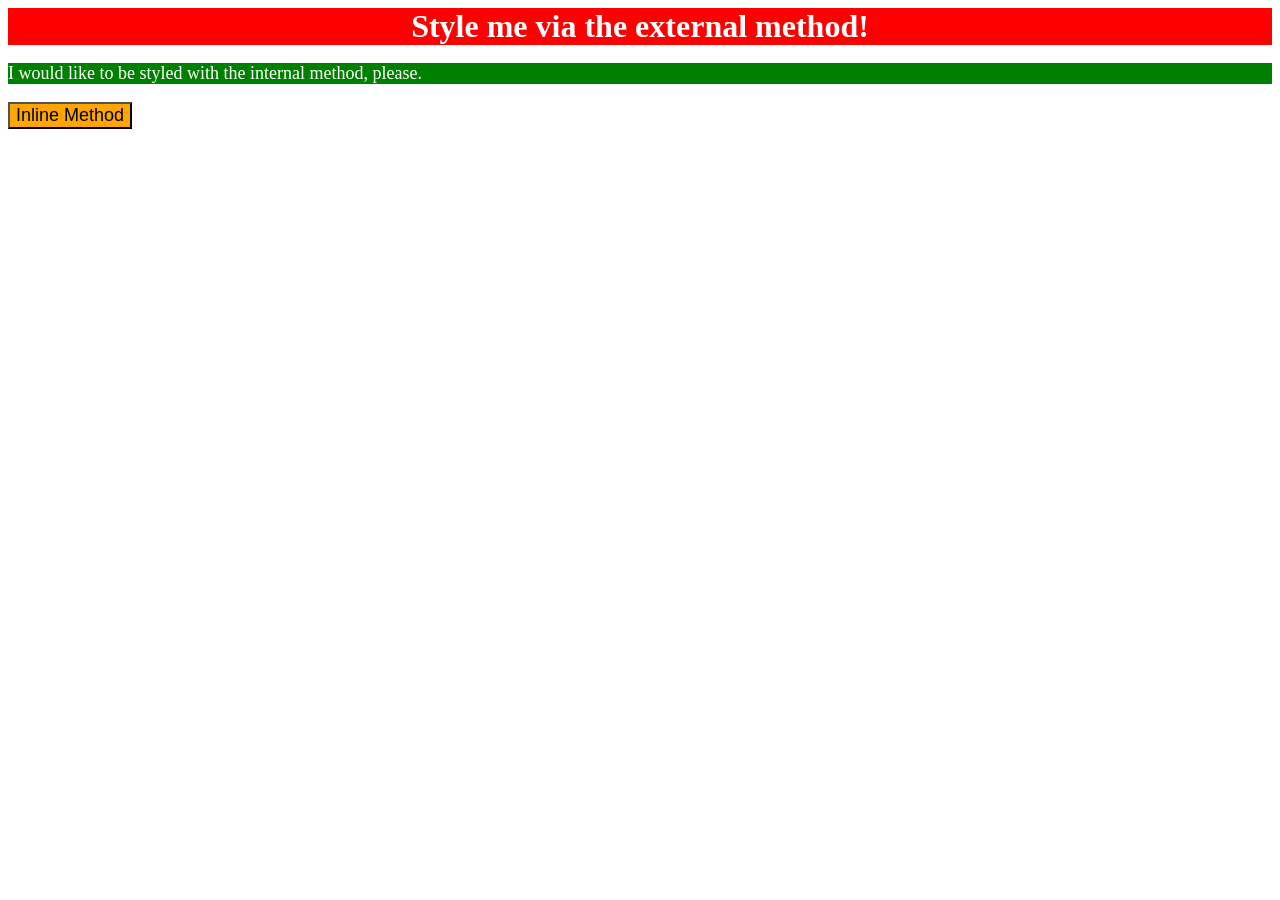
<file: foundations/intro-to-css/01-css-methods/index.html>
<!DOCTYPE html>
<html lang="en">
  <head>
    <meta charset="UTF-8">
    <meta http-equiv="X-UA-Compatible" content="IE=edge">
    <meta name="viewport" content="width=device-width, initial-scale=1.0">
    <link rel="stylesheet" href="./styles.css">
    <style>
      p{
        background-color: green; color: white; font-size: 18px;
      }
    </style>
    <title>Methods for Adding CSS</title>
  </head>
  <body>
    <div>Style me via the external method!</div>
    <p>I would like to be styled with the internal method, please.</p>
    <button style="background-color: orange; font-size: 18px;">Inline Method</button>
  </body>
</html>
</file>
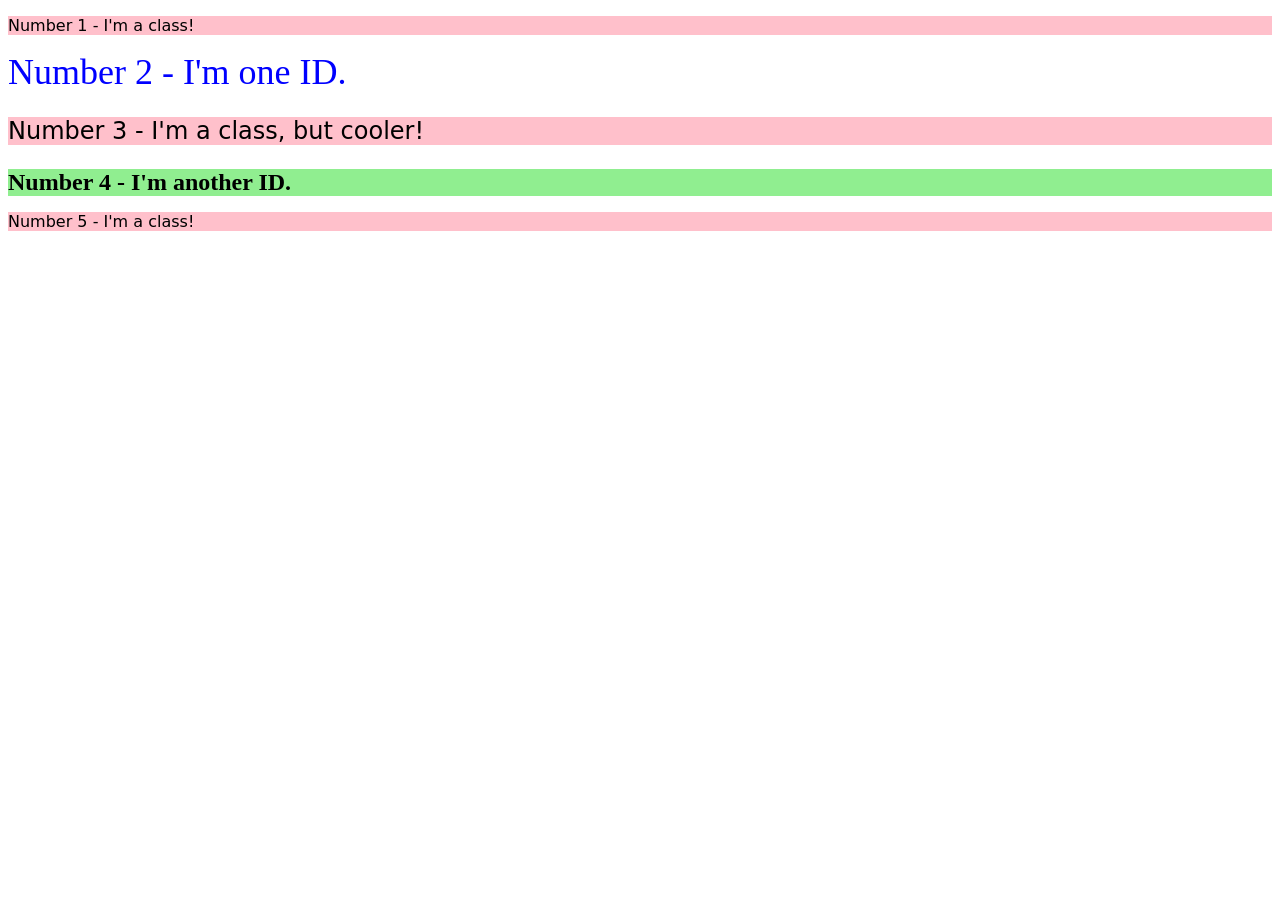
<file: foundations/intro-to-css/02-class-id-selectors/index.html>
<!DOCTYPE html>
<html lang="en">
  <head>
    <meta charset="UTF-8">
    <meta http-equiv="X-UA-Compatible" content="IE=edge">
    <meta name="viewport" content="width=device-width, initial-scale=1.0">
    <title>Class and ID Selectors</title>
    <link rel="stylesheet" href="style.css">
  </head>
  <body>
    <p class="odd">Number 1 - I'm a class!</p>
    <div id="second">Number 2 - I'm one ID.</div>
    <p class="odd" id="cooler">Number 3 - I'm a class, but cooler!</p>
    <div id="fourth">Number 4 - I'm another ID.</div>
    <p class="odd">Number 5 - I'm a class!</p>
  </body>
</html>
</file>
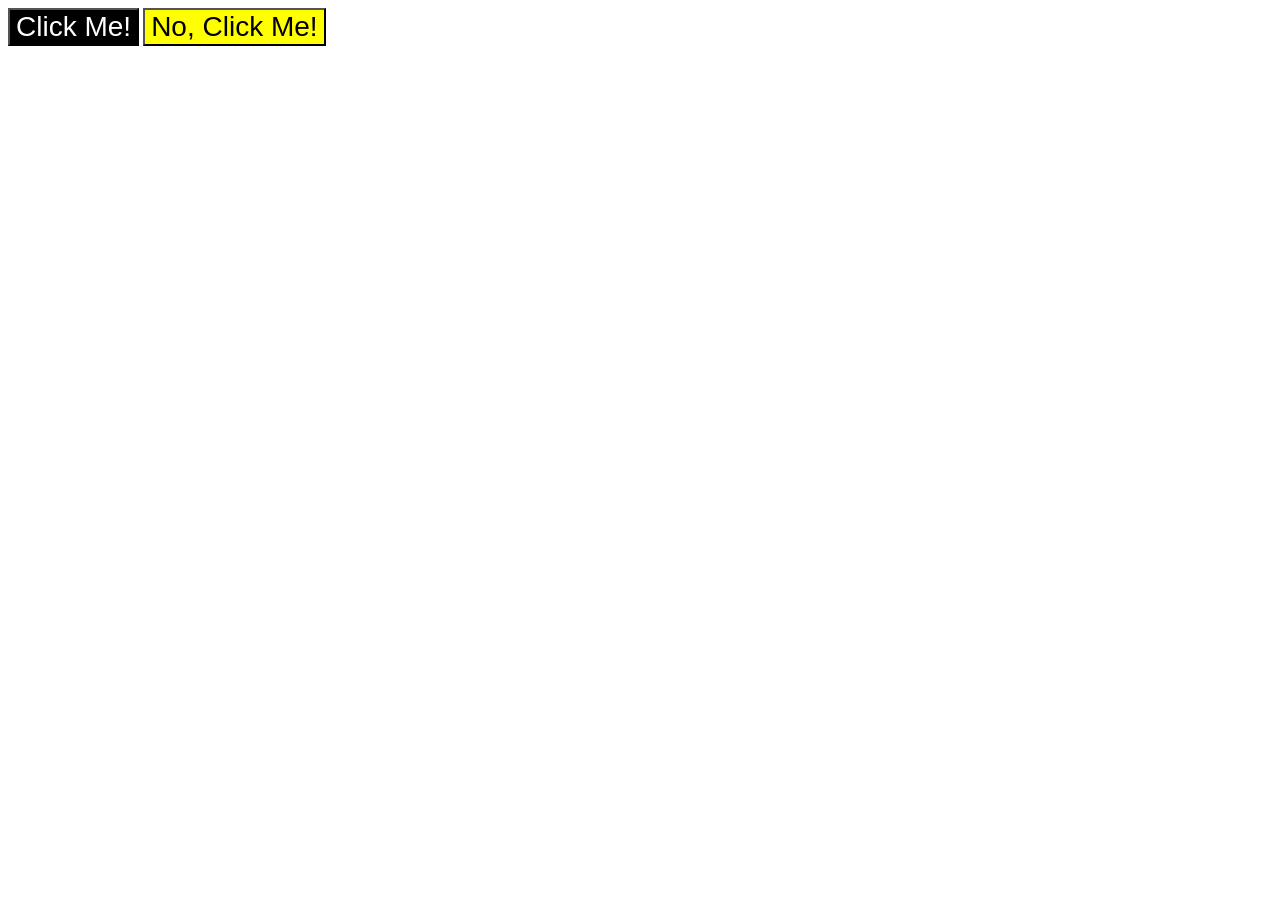
<file: foundations/intro-to-css/03-grouping-selectors/index.html>
<!DOCTYPE html>
<html lang="en">
  <head>
    <meta charset="UTF-8">
    <meta http-equiv="X-UA-Compatible" content="IE=edge">
    <meta name="viewport" content="width=device-width, initial-scale=1.0">
    <title>Grouping Selectors</title>
    <link rel="stylesheet" href="style.css">
  </head>
  <body>
    <button class="button" id="left">Click Me!</button>
    <button class="button" id="right">No, Click Me!</button>
  </body>
</html>
</file>
<file: foundations/intro-to-css/01-css-methods/styles.css>
div {
    background-color: red; color: white; font-size: 32px; text-align: center; font-weight: bold;
}
</file>
<file: foundations/intro-to-css/02-class-id-selectors/style.css>
/* Add CSS Styling */
.odd {
    background-color: pink; 
    font-family: Verdana, 'DejaVu Sans', sans-serif;
}

#second {
    color: blue;
    font-size: 36px;
}

#cooler {
    font-size: 24px;
}

#fourth {
    background-color: lightgreen;
    font-size: 24px;
    font-weight: bold;
}
</file>
<file: foundations/intro-to-css/03-grouping-selectors/style.css>
/* Add CSS Styling */
.button {
    font-size: 28px;
    font-family: Helvetica, 'Times New Roman', sans-serif;
}

#left {
    background-color: black;
    color: white;
}

#right {
    background-color: yellow;
}
</file>
